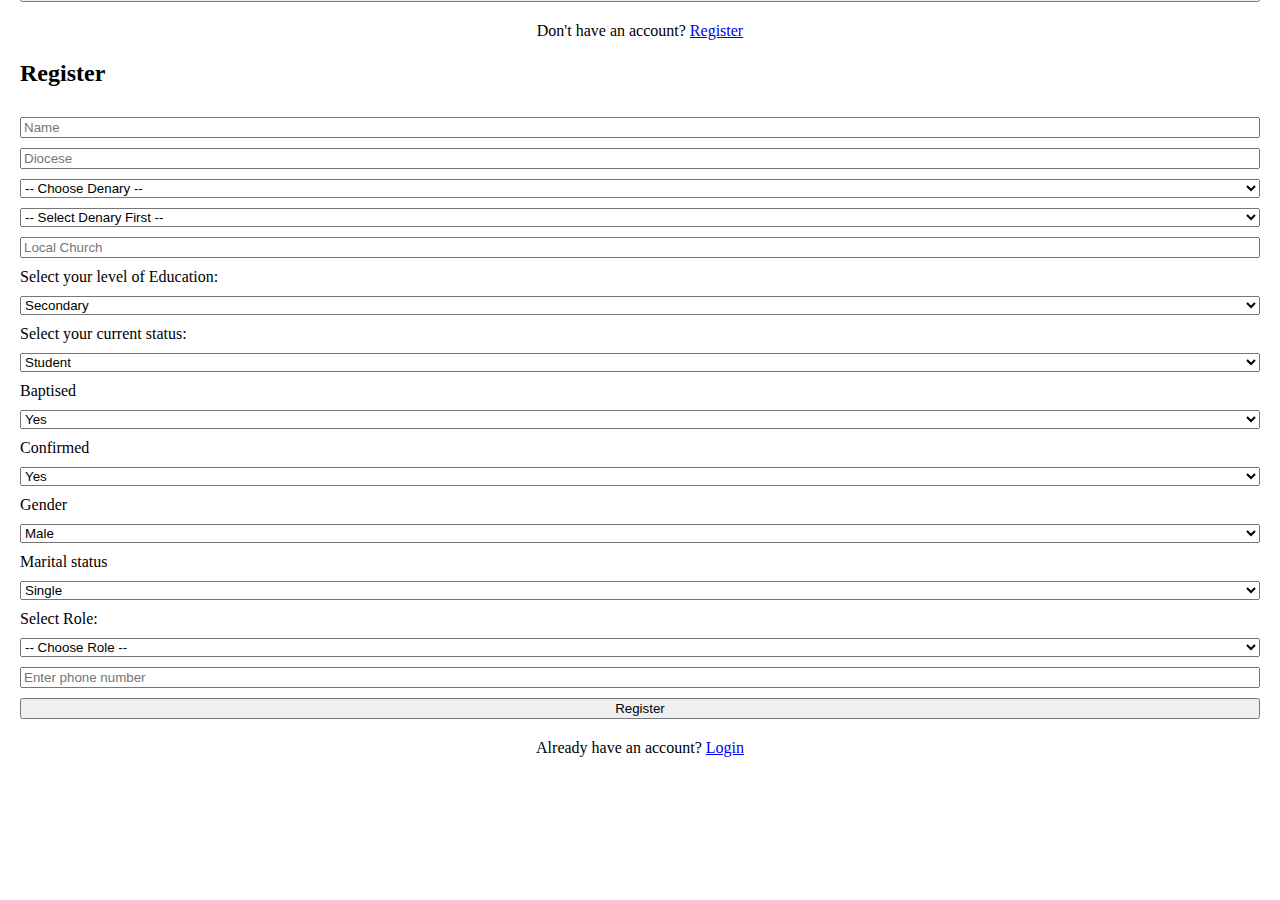
<file: index.html>
<!DOCTYPE html>
<html lang="en">
<head>
  <meta charset="UTF-8" />
  <meta name="viewport" content="width=device-width, initial-scale=1.0"/>
  <title>Nyeri Catholic Computerized System</title>
  <link rel="stylesheet" href="style.css" />

  <!-- Small override CSS to center the forms on mobile and laptop screens -->
  <style>
    /* Ensure the page fills the viewport and remove default body margin */
    html, body {
      height: 100%;
      margin: 0;
      box-sizing: border-box;
    }

    /* Center content both horizontally and vertically */
    body {
      display: flex;
      flex-direction: column;
      align-items: center;      /* horizontal centering */
      justify-content: center;  /* vertical centering */
      padding: 20px;
      min-height: 100vh;  
      border: 0px;
      padding-bottom: 400px;
    }

    /* Constrain the form container width so forms are nicely centered on wide screens */
    .container {
      width: 100%;
      controls how wide the forms get on laptops */
    }

    /* Make each form-box fill the container width */
    .form-box {
      width: 100%;
      box-sizing: border-box;
    }

    /* Ensure the form elements stack nicely inside the form-box */
    .form-box form {
      display: flex;
      flex-direction: column;
      gap: 10px;
    }

    /* Center the small paragraph/action links inside forms */
    .form-box p {
      margin: 10px 0 0;
      text-align: center;
    }

    /* Slight padding tweak for very small screens */
    @media (max-width: 420px) {
      .container {
        padding: 0 10px;
      }
    }
  </style>
</head>
<body>
  <h1>Welcome to Nyeri Catholic Computerized System</h1>

  <div class="container">
    <!-- Login box -->
    <div class="form-box active" id="login-form">
      <form id="loginForm" action="">
        <h2>Login</h2>
        <input type="email" name="email" placeholder="email" class="selec" required />
        <input type="password" name="password" placeholder="password" class="selec" required />
        <button type="submit" class="Login">Login</button>
        <p>Don't have an account? <a href="#" class="show-register">Register</a></p>
      </form>
    </div>

    <!-- Register box -->
    <div class="form-box" id="register-form">
      <form id="registerForm" action="">
        <h2>Register</h2>

        <input type="text" name="name" placeholder="Name" class="selec" required />
        <input type="text" name="diocese" placeholder="Diocese" class="selec" required />

        <select id="denary" name="denary" required class="selec">
          <option value="">-- Choose Denary --</option>
          <option value="nyeri">Nyeri Denary</option>
          <option value="othaya">Othaya Denary</option>
          <option value="karatina">Karatina Denary</option>
          <option value="mukurweini">Mukurwe-ini Denary</option>
          <option value="mweiga">Gatarakwa (Mweiga) Denary</option>
          <option value="tetu">Tetu Denary</option>
          <option value="naromoru">Narumoru Denary</option>
          <option value="nanyuki">Nanyuki Denary</option>
        </select>

        <!-- Parish Dropdown -->
        <select id="parish" name="parish" required class="selec">
          <option value="">-- Select Denary First --</option>
        </select>

        <input type="text" name="local_church" placeholder="Local Church" class="selec" />

        <label for="Education">Select your level of Education:</label>
        <select id="Education" name="Education" required class="selec">
          <option value="Secondary">Secondary</option>
          <option value="Certificate">Certificate</option>
          <option value="Diploma">Diploma</option>
          <option value="Degree">Degree</option>
          <option value="Master's">Master's</option>
          <option value="PhD">PhD</option>
        </select>

        <label for="CurrentStatus">Select your current status:</label>
        <select id="CurrentStatus" name="CurrentStatus" required class="selec">
          <option value="Student">Student</option>
          <option value="Employed">Employed</option>
          <option value="Self-Employed">Self-employed</option>
        </select>

        <label for="Baptised">Baptised</label>
        <select id="Baptised" name="Baptised" required class="selec">
          <option value="Yes">Yes</option>
          <option value="No">No</option>
        </select>

        <label for="Confirmed">Confirmed</label>
        <select id="Confirmed" name="Confirmed" required class="selec">
          <option value="Yes">Yes</option>
          <option value="No">No</option>
        </select>

        <label for="Gender">Gender</label>
        <select id="Gender" name="Gender" required class="selec">
          <option value="Male">Male</option>
          <option value="Female">Female</option>
        </select>

        <label for="MaritalStatus">Marital status</label>
        <select id="MaritalStatus" name="MaritalStatus" required class="selec">
          <option value="Single">Single</option>
          <option value="Married">Married</option>
        </select>

        <label for="role">Select Role:</label>
        <select id="role" name="role" required class="selec">
          <option value="">-- Choose Role --</option>
          <option value="member">Member</option>
          <option value="leader">Leader</option>
        </select>

        <div id="leadershipSection" class="selec" style="display:none;">
          <label for="level">Level of Leadership:</label>
          <select id="level" name="level">
            <option value="">-- Choose Level --</option>
            <option value="parish">Parish Level</option>
            <option value="local">Local Level</option>
          </select>
        </div>

        <div id="positionSection" class="selec" style="display:none;">
          <label for="position">Select leadership Position:</label>
          <select id="position" name="position">
            <option value="">-- Choose Position --</option>
          </select>
        </div>

        <input class="selec" type="tel" id="phone" name="phone" placeholder="Enter phone number"
               pattern="[\+0-9]{10,15}" maxlength="15"
               oninput="this.value = this.value.replace(/[^0-9+]/g, '')" required />

        <button class="register" type="submit">Register</button>
        <p>Already have an account? <a href="#" class="show-login">Login</a></p>
      </form>
    </div>
  </div>

  <!-- Load script at the end so DOM is ready -->
  <script src="script.js"></script>
</body>
</html>
</file>
<file: style.css>
.img1{
  height: auto;
  width:100%;
  max-width:1200%;


/* Center the forms vertically and horizontally and style them */
* { box-sizing: border-box; }
html, body {
  height: 100%;
  margin: 0;
  font-family: system-ui, -apple-system, "Segoe UI", Roboto, "Helvetica Neue", Arial;
  background: #f4f6f8;
  color: #222;
}

/* Make the container fill the viewport and center its content */
.container {
  min-height: 100vh;                 /* full viewport height */
  display: flex;
  align-items: center;               /* vertical center */
  justify-content: center;           /* horizontal center */
  padding: 24px;
}

/* Form boxes */
.form-box {
  width: 380px;
  max-width: calc(100% - 48px);
  background: #ffffff;
  border-radius: 10px;
  padding: 24px;
  box-shadow: 0 8px 24px rgba(16, 24, 40, 0.08);
  transition: transform .18s ease, opacity .18s ease;
  transform: translateY(6px);
  opacity: 0;
  display: none;                      /* hidden by default */
}

/* Active form visible and centered */
.form-box.active {
  display: block;
  transform: translateY(0);
  opacity: 1;
}

/* Heading */
.form-box h2 {
  margin: 0 0 12px;
  text-align: center;
  font-size: 20px;
  letter-spacing: .2px;
}

/* Inputs, selects, buttons */
.selec, input[type="text"], input[type="email"], input[type="password"], input[type="tel"], select {
  width: 100%;
  padding: 10px 12px;
  margin: 8px 0;
  border: 1px solid #d9e0e8;
  border-radius: 6px;
  font-size: 14px;
  background: #fafbfc;
}

button {
  width: 100%;
  padding: 10px 14px;
  margin-top: 12px;
  border: none;
  border-radius: 6px;
  font-size: 15px;
  cursor: pointer;
  background: #1565d8;
  color: #fff;
}

/* Small helper text / links */
.form-box p {
  text-align: center;
  margin: 12px 0 0;
  font-size: 13px;
}
.form-box a {
  color: #1565d8;
  text-decoration: none;
  margin-left: 6px;
}

/* Leadership/position sections alignment (they can be hidden) */
#leadershipSection, #positionSection {
  margin-top: 6px;
}

/* Responsive: reduce width on narrow screens */
@media (max-width: 420px) {
  .form-box { width: 100%; padding: 18px; border-radius: 8px; }
  .container { padding: 12px; }
}
</file>
